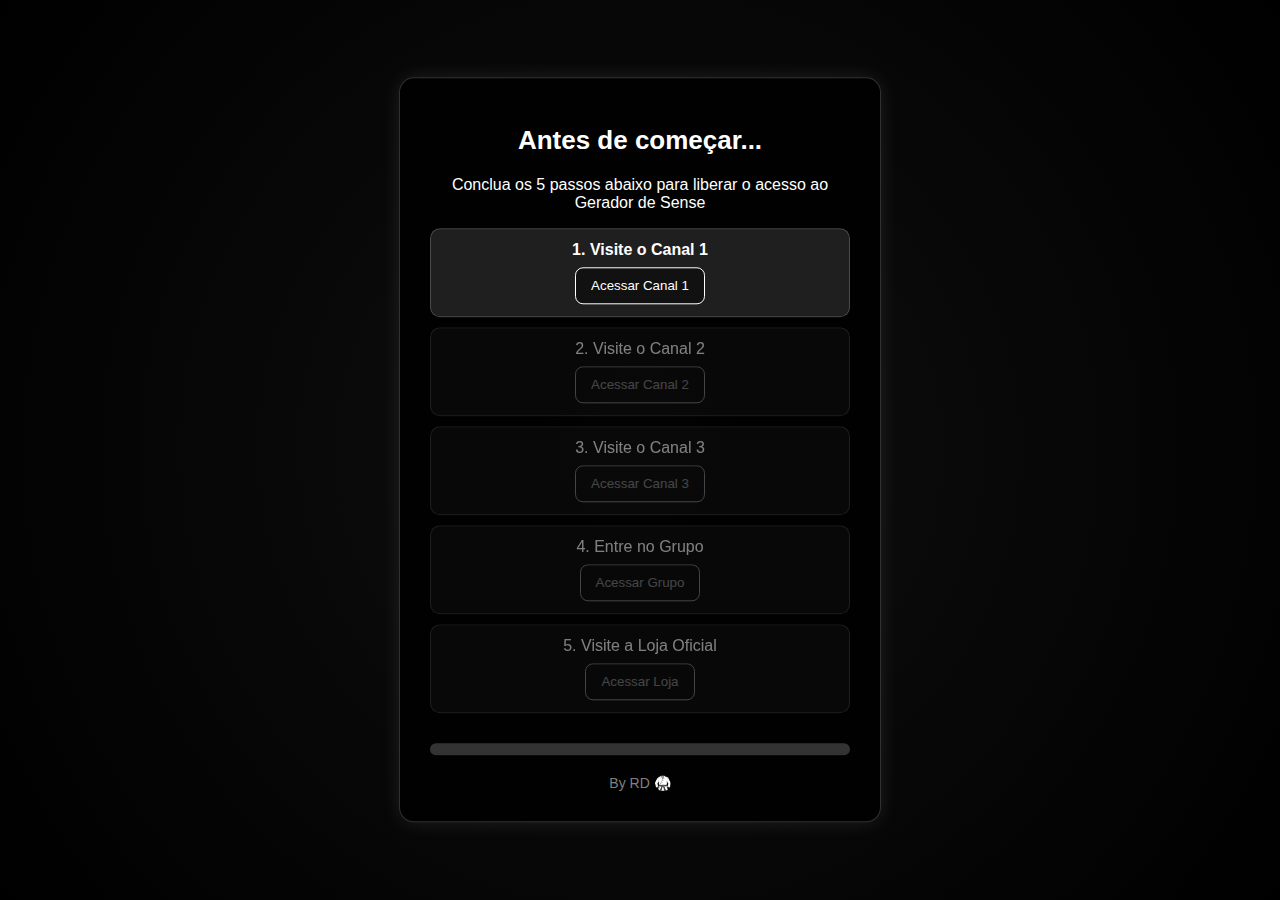
<file: layout inicial config.html>
<!DOCTYPE html><html lang="pt-BR">
<head>
  <meta charset="UTF-8">
  <meta name="viewport" content="width=device-width, initial-scale=1.0">
  <title>Verificação de Acesso</title>
  <link rel="stylesheet" href="https://cdnjs.cloudflare.com/ajax/libs/font-awesome/6.5.0/css/all.min.css">
  <style>
    body, html {
      margin: 0;
      padding: 0;
      height: 100%;
      overflow: hidden;
      font-family: 'Poppins', sans-serif;
      background: radial-gradient(circle at center, #0f0f0f 0%, #000000 100%);
      color: white;
    }.overlay {
  position: relative;
  z-index: 1;
  background-color: rgba(0, 0, 0, 0.85);
  padding: 30px;
  border-radius: 15px;
  border: 1px solid #ffffff30;
  box-shadow: 0px 0px 20px rgba(255, 255, 255, 0.1);
  width: 90%;
  max-width: 420px;
  text-align: center;
  margin: auto;
  top: 50%;
  transform: translateY(-50%);
  position: relative;
}

h1 {
  font-size: 26px;
  margin-bottom: 20px;
  color: #fff;
}

.step {
  margin: 10px 0;
  padding: 12px;
  background-color: #111;
  border: 1px solid #ffffff30;
  border-radius: 10px;
  opacity: 0.5;
  transition: all 0.3s ease;
}

.step.active {
  opacity: 1;
  background-color: #1f1f1f;
  font-weight: bold;
}

.step.complete {
  background-color: #2ecc71;
  color: black;
}

.step button {
  margin-top: 8px;
  padding: 10px 15px;
  background-color: #111;
  color: white;
  border: 1px solid #fff;
  border-radius: 8px;
  cursor: pointer;
  transition: 0.3s;
}

.step button:disabled {
  opacity: 0.5;
  cursor: not-allowed;
}

.step button:hover:not(:disabled) {
  background-color: white;
  color: black;
}

.progress-container {
  margin-top: 30px;
  background-color: #333;
  border-radius: 10px;
  overflow: hidden;
  height: 12px;
}

.progress-bar {
  height: 100%;
  width: 0%;
  background-color: #2ecc71;
  transition: width 0.5s ease;
}

.open-generator-btn {
  margin-top: 30px;
  display: none;
  background-color: #2ecc71;
  color: black;
  padding: 15px 25px;
  font-size: 18px;
  font-weight: bold;
  border: none;
  border-radius: 10px;
  cursor: pointer;
  box-shadow: 0px 0px 10px #2ecc71aa;
}

.credit {
  margin-top: 20px;
  font-size: 14px;
  color: gray;
}

  </style>
</head>
<body>
  <div class="overlay">
    <h1>Antes de começar...</h1>
    <p>Conclua os 5 passos abaixo para liberar o acesso ao Gerador de Sense</p><div class="step" id="step1">
  <div>1. Visite o Canal 1</div>
  <button onclick="openLink(0)" id="btn1">Acessar Canal 1</button>
</div>

<div class="step" id="step2">
  <div>2. Visite o Canal 2</div>
  <button onclick="openLink(1)" id="btn2" disabled>Acessar Canal 2</button>
</div>

<div class="step" id="step3">
  <div>3. Visite o Canal 3</div>
  <button onclick="openLink(2)" id="btn3" disabled>Acessar Canal 3</button>
</div>

<div class="step" id="step4">
  <div>4. Entre no Grupo</div>
  <button onclick="openLink(3)" id="btn4" disabled>Acessar Grupo</button>
</div>

<div class="step" id="step5">
  <div>5. Visite a Loja Oficial</div>
  <button onclick="openLink(4)" id="btn5" disabled>Acessar Loja</button>
</div>

<div class="progress-container">
  <div class="progress-bar" id="progress-bar"></div>
</div>

<button id="abrirGerador" class="open-generator-btn" onclick="window.location.href='gerador de config.html'">ABRIR O GERADOR DE SENSE</button>
<div class="credit">By RD 🥋</div>

  </div>  <script>
    const links = [
      "https://youtube.com/@erickdsr?si=Jj-v2cMRCy13ybxd",
      "https://youtube.com/@4mxiters?si=GGpSO2i5VvRUWsgG",
      "https://youtube.com/@shisuiyzk7?si=rIKck3FZbf48RVsH",
      "https://chat.whatsapp.com/KUVSDi0SV4M1CN9AM8k44f?mode=ac_t",
      "https://desiretrick.com.br/?pid=rd"
    ];

    let currentStep = 1;

    function openLink(index) {
      window.open(links[index], '_blank');
      const stepId = `step${currentStep}`;
      document.getElementById(stepId).classList.add("complete");
      document.getElementById(`btn${currentStep}`).disabled = true;
      currentStep++;
      if (currentStep <= 5) {
        setTimeout(() => {
          document.getElementById(`btn${currentStep}`).disabled = false;
          document.getElementById(`step${currentStep}`).classList.add("active");
        }, 5000);
      }
      updateProgress();
      if (currentStep > 5) {
        document.getElementById("abrirGerador").style.display = "block";
      }
    }

    function updateProgress() {
      const percent = (currentStep - 1) * 20;
      document.getElementById("progress-bar").style.width = percent + "%";
    }

    // Ativa o primeiro passo ao carregar
    window.onload = () => {
      document.getElementById("step1").classList.add("active");
    };
  </script></body>
</html>
</file>
